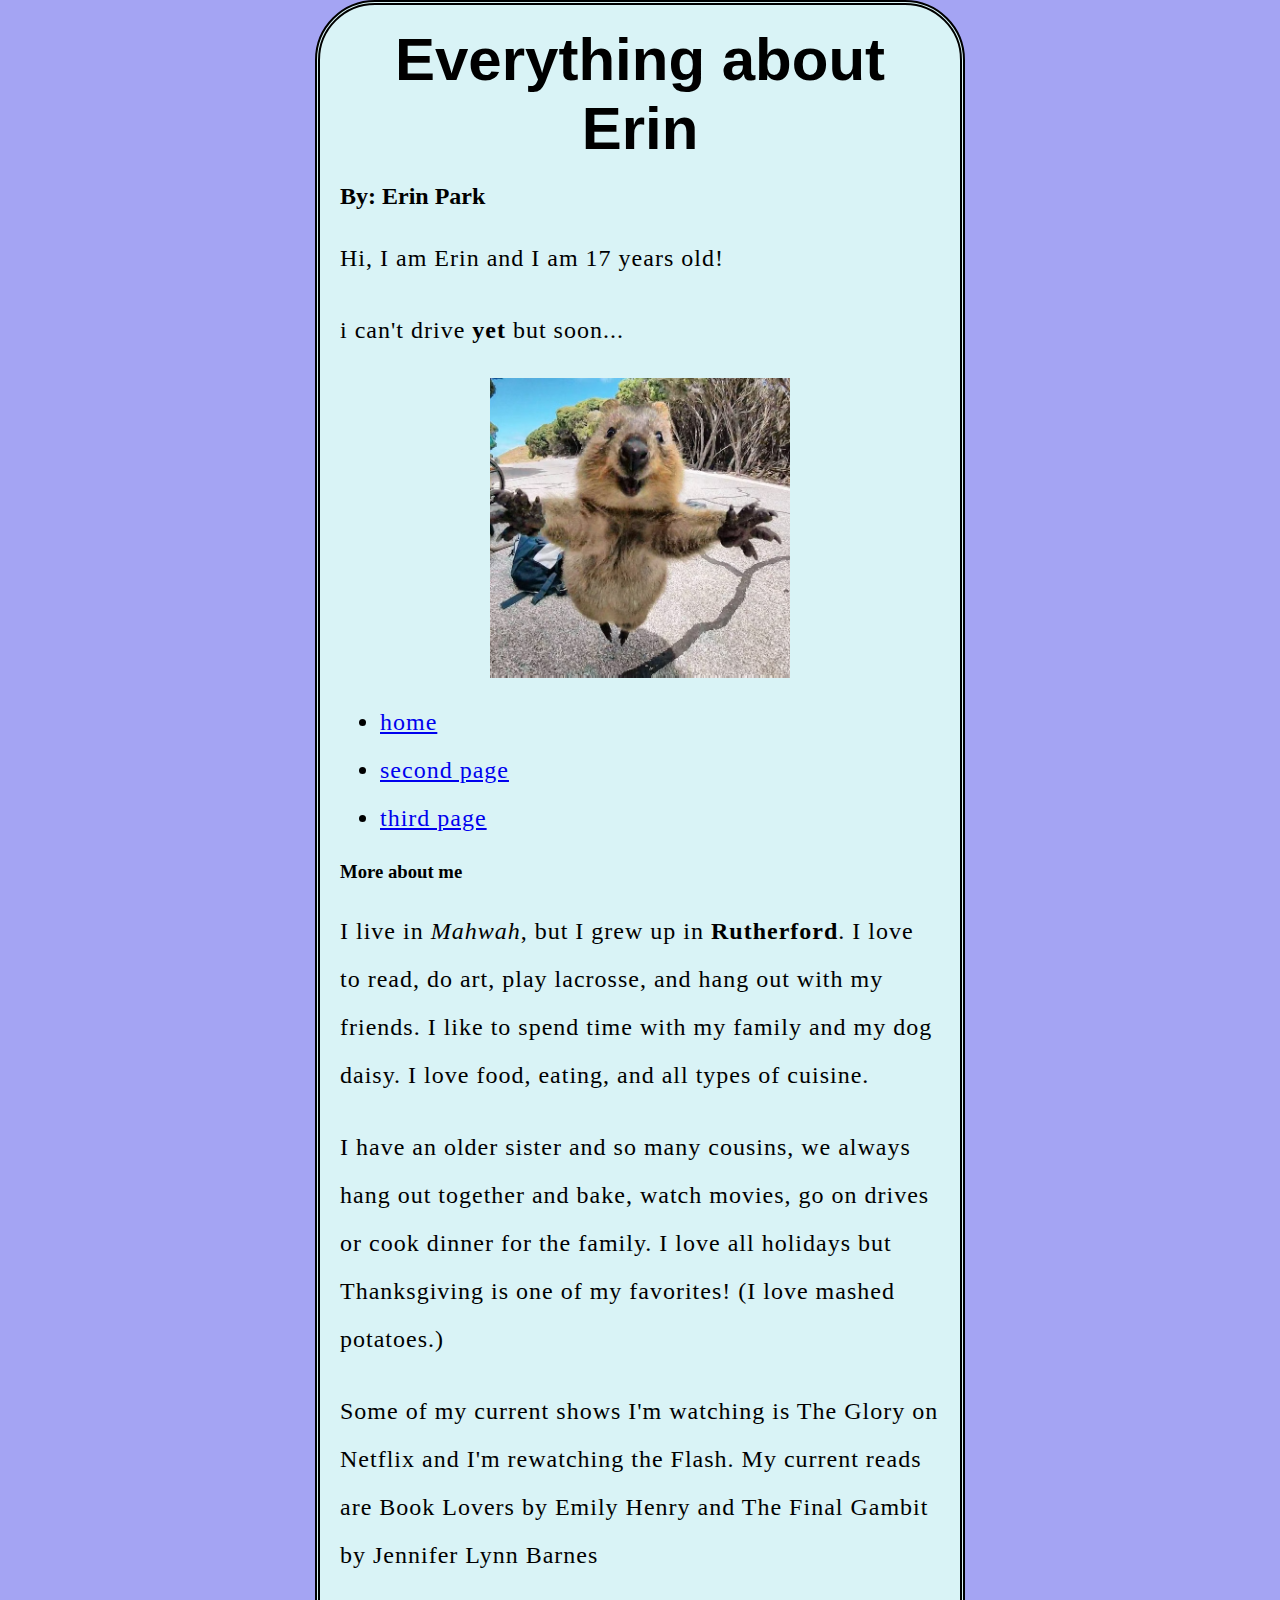
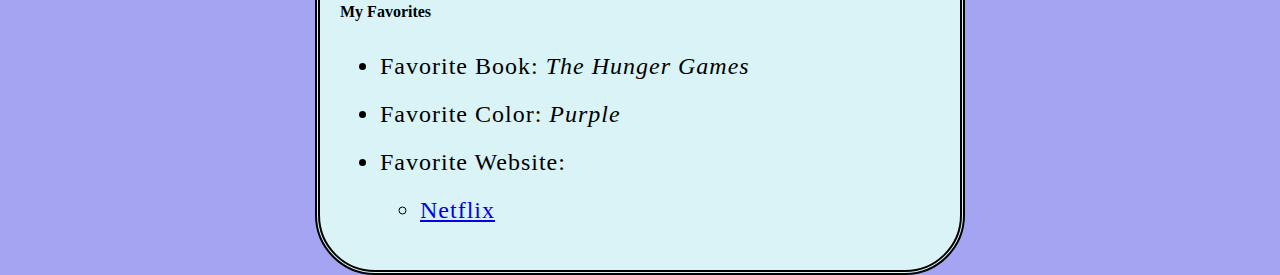
<file: index.html>
<!DOCTYPE html>
<html lang="en">

    <head>
        <meta charset="UTF-8">
        <meta http-equiv="X-UA-Compatible" content="IE=edge">
        <meta name="viewport" content="width=device-width, initial-scale=1.0">
        <link rel="stylesheet" href="style/style.css">
        <title>Erin's Personal Website</title>
        </head>
    
    <body>
        <header>
            <h1> Everything about Erin </h1>
            <h2> By: Erin Park </h2> 
            <p> Hi, I am Erin and I am 17 years old! </p>
            <p> i can't drive <strong>yet</strong> but soon... </p>
        </header>
        <img src= "Images/quokka.avif" height="300"
            alt= "a cute quokka trying to hug you"
            title= "this animal looks like me according to olivia">
        <nav>
        <ul>
            <li>
                <a href="index.html" >home</a>
            </li>
            <li>
                <a href="secondpage(art).html" >second page</a>
            </li> 
            <li>
                <a href="thirdpage.html" >third page</a>
            </li> 
        </ul>
        </nav>

        <h3>More about me</h3>
        <p>I live in <em>Mahwah</em>, but I grew up in <b>Rutherford</b>. I love to read, do art, play lacrosse, and hang out with my friends. I like to spend time with my family and my dog daisy. I love food, eating, and all types of cuisine.  </p>
        <p>I have an older sister and so many cousins, we always hang out together and bake, watch movies, go on drives or cook dinner for the family. I love all holidays but Thanksgiving is one of my favorites! (I love mashed potatoes.)</p>
        <p>Some of my current shows I'm watching is The Glory on Netflix and I'm rewatching the Flash. My current reads are Book Lovers by Emily Henry and The Final Gambit by Jennifer Lynn Barnes</p>
        <h4>My Favorites</h4>
        <ul>
            <li>Favorite Book: <i>The Hunger Games</i></li>
            <li>Favorite Color: <i>Purple</i></li>
            <li>Favorite Website: </li>
            <ul>
                <li> <a href ="https://www.netflix.com/browse" target="_blank"> Netflix</a></li>
            </ul>
        </ul>
    </body>
</html>
</file>
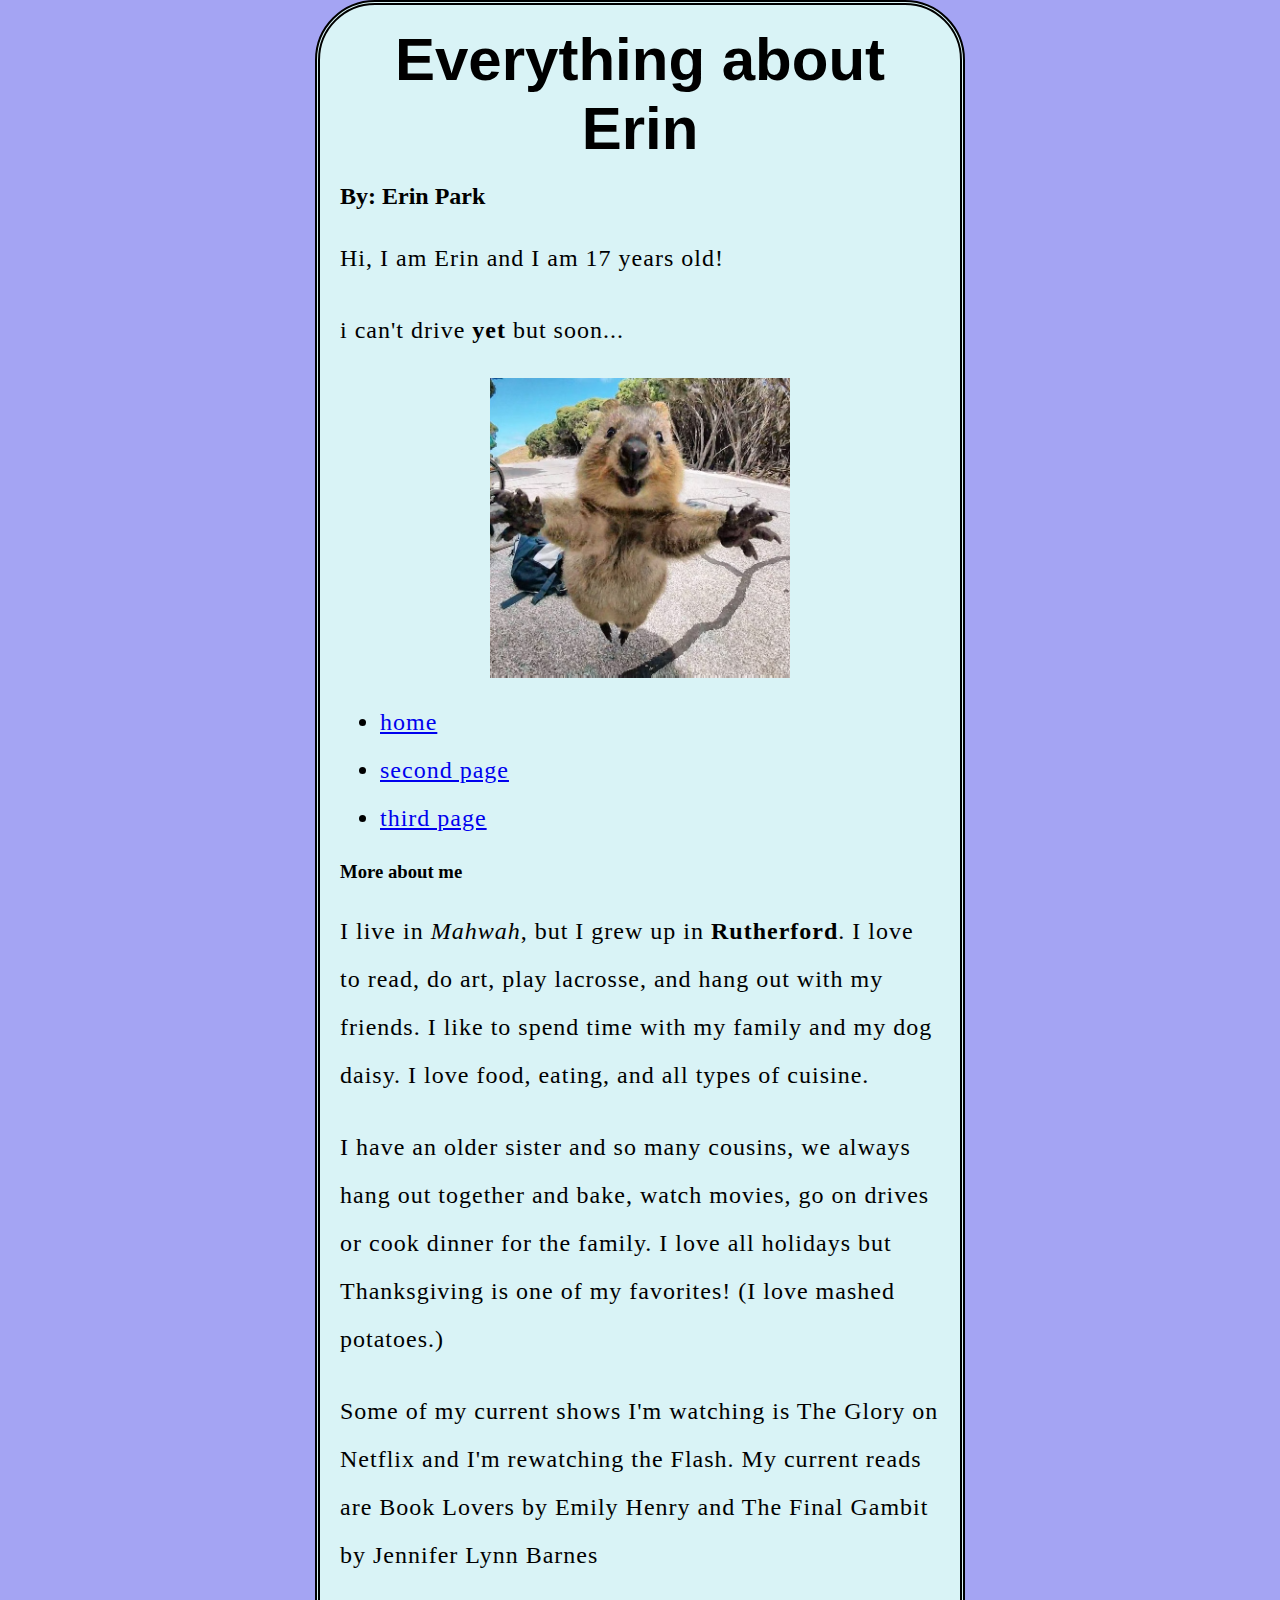
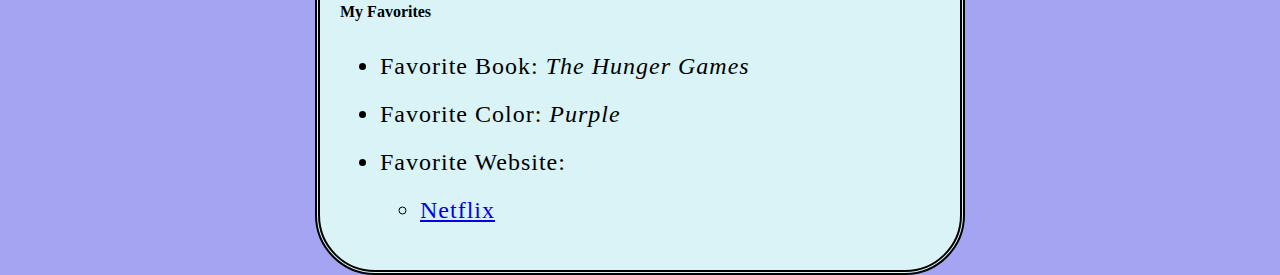
<file: ParkE_PersonalWebsite/index.html>
<!DOCTYPE html>
<html lang="en">

    <head>
        <meta charset="UTF-8">
        <meta http-equiv="X-UA-Compatible" content="IE=edge">
        <meta name="viewport" content="width=device-width, initial-scale=1.0">
        <link rel="stylesheet" href="/ParkE_PersonalWebsite/style/style.css">
        <title>Erin's Personal Website</title>
        </head>
    
    <body>
        <header>
            <h1> Everything about Erin </h1>
            <h2> By: Erin Park </h2> 
            <p> Hi, I am Erin and I am 17 years old! </p>
            <p> i can't drive <strong>yet</strong> but soon... </p>
        </header>
        <img src= "Images/quokka.avif" height="300"
            alt= "a cute quokka trying to hug you"
            title= "this animal looks like me according to olivia">
        <nav>
        <ul>
            <li>
                <a href="index.html" >home</a>
            </li>
            <li>
                <a href="secondpage(art).html" >second page</a>
            </li> 
            <li>
                <a href="thirdpage.html" >third page</a>
            </li> 
        </ul>
        </nav>

        <h3>More about me</h3>
        <p>I live in <em>Mahwah</em>, but I grew up in <b>Rutherford</b>. I love to read, do art, play lacrosse, and hang out with my friends. I like to spend time with my family and my dog daisy. I love food, eating, and all types of cuisine.  </p>
        <p>I have an older sister and so many cousins, we always hang out together and bake, watch movies, go on drives or cook dinner for the family. I love all holidays but Thanksgiving is one of my favorites! (I love mashed potatoes.)</p>
        <p>Some of my current shows I'm watching is The Glory on Netflix and I'm rewatching the Flash. My current reads are Book Lovers by Emily Henry and The Final Gambit by Jennifer Lynn Barnes</p>
        <h4>My Favorites</h4>
        <ul>
            <li>Favorite Book: <i>The Hunger Games</i></li>
            <li>Favorite Color: <i>Purple</i></li>
            <li>Favorite Website: </li>
            <ul>
                <li> <a href ="https://www.netflix.com/browse" target="_blank"> Netflix</a></li>
            </ul>
        </ul>
    </body>
</html>
</file>
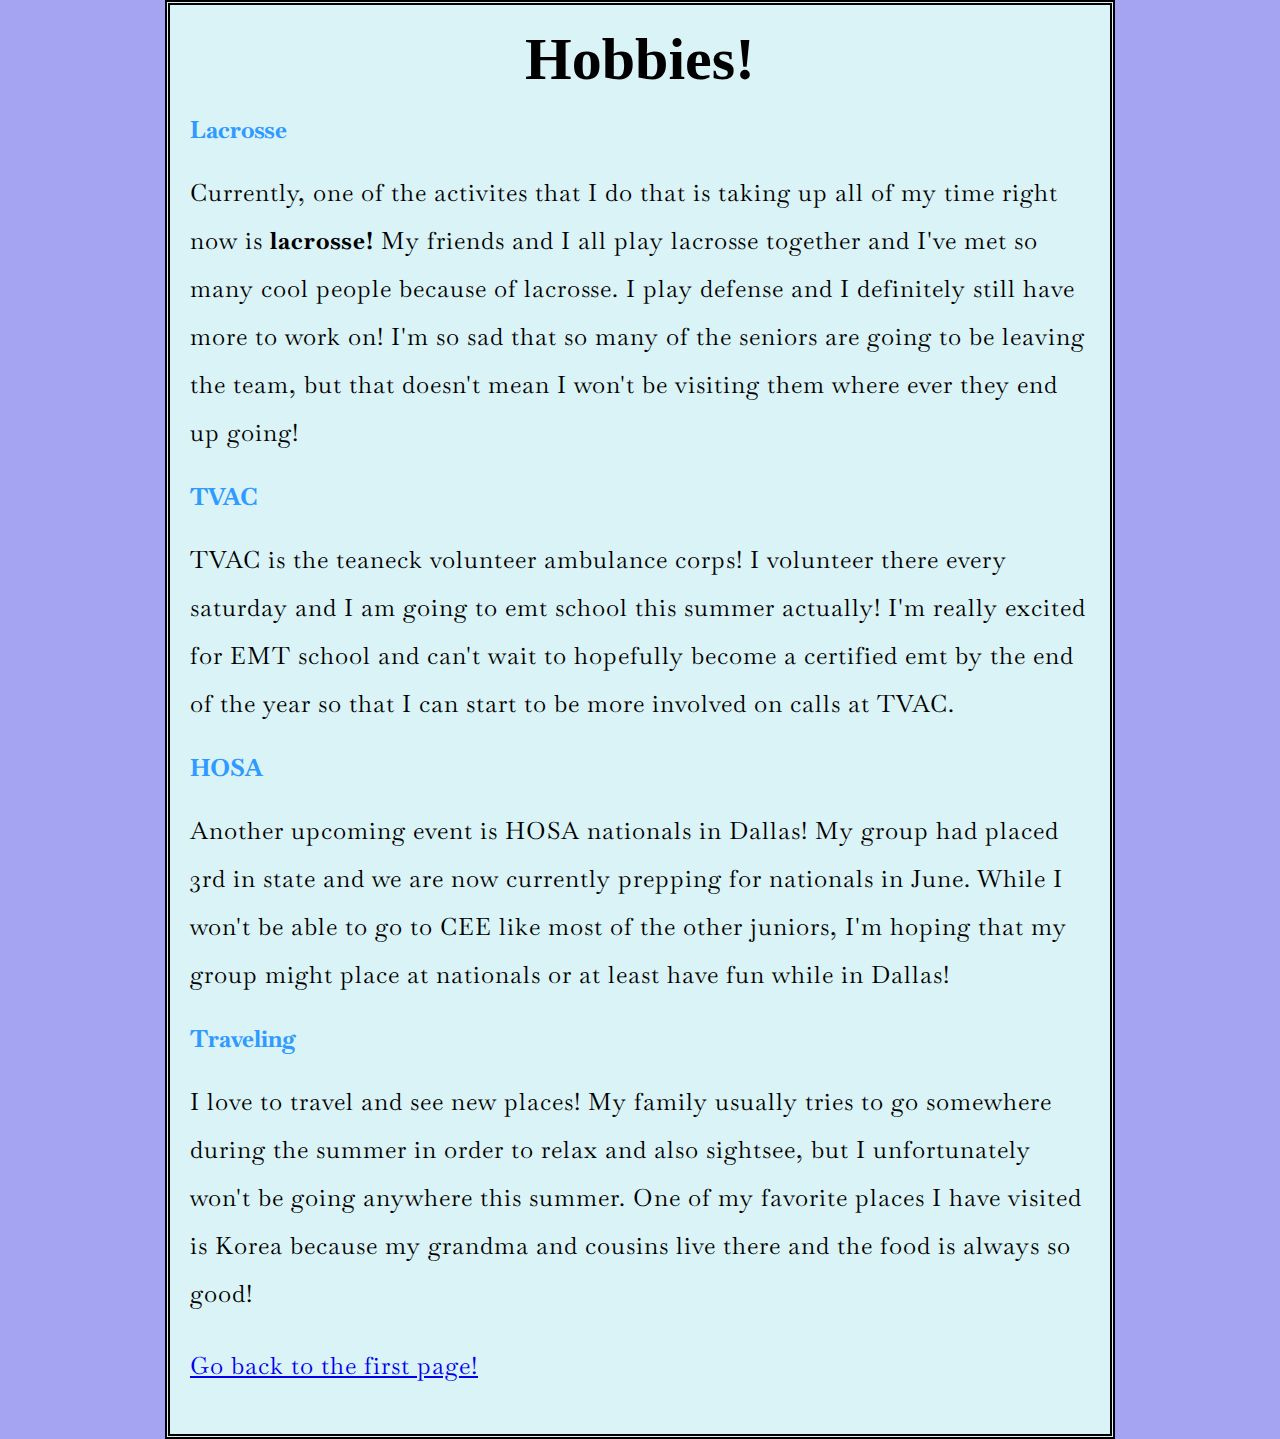
<file: thirdpage.html>
<!DOCTYPE html>
<html lang="en">
    <head>
        <meta charset="UTF-8">
        <meta http-equiv="X-UA-Compatible" content="IE=edge">
        <meta name="viewport" content="width=device-width, initial-scale=1.0">
        <link rel="stylesheet" href="style/style2.css">
        <title> My Third Page </title>
        <link rel="preconnect" href="https://fonts.googleapis.com">
        <link rel="preconnect" href="https://fonts.gstatic.com" crossorigin>
        <link href="https://fonts.googleapis.com/css2?family=Baskervville:ital@0;1&family=Bree+Serif&display=swap" rel="stylesheet">
        <script id="eq-discover-mathjax-check" src="chrome-extension://hjngolefdpdnooamgdldlkjgmdcmcjnc/content/mathJaxBundle.js"></script>        
    </head>

    <body>
        <h1><strong>Hobbies!</strong></h1>
        <h2 class="bold">Lacrosse</h2>
        <p>Currently, one of the activites that I do that is taking up all of my time right now is <b>lacrosse!</b> My friends and I all play lacrosse together and I've met so many cool people because of lacrosse. I play defense and I definitely still have more to work on! I'm so sad that so many of the seniors are going to be leaving the team, but that doesn't mean I won't be visiting them where ever they end up going!</p>
        <h2 class="bold">TVAC</h2>
        <p>TVAC is the teaneck volunteer ambulance corps! I volunteer there every saturday and I am going to emt school this summer actually! I'm really excited for EMT school and can't wait to hopefully become a certified emt by the end of the year so that I can start to be more involved on calls at TVAC. </p>
        <h2 class="bold">HOSA</h2>
        <p>Another upcoming event is HOSA nationals in Dallas! My group had placed 3rd in state and we are now currently prepping for nationals in June. While I won't be able to go to CEE like most of the other juniors, I'm hoping that my group might place at nationals or at least have fun while in Dallas! </p>
        <h2 class="bold">Traveling</h2>
        <p>I love to travel and see new places! My family usually tries to go somewhere during the summer in order to relax and also sightsee, but I unfortunately won't be going anywhere this summer. One of my favorite places I have visited is Korea because my grandma and cousins live there and the food is always so good! </p>

        
        <p><a href="index.html"> Go back to the first page! </a></p>
    </body>
</html>
</file>
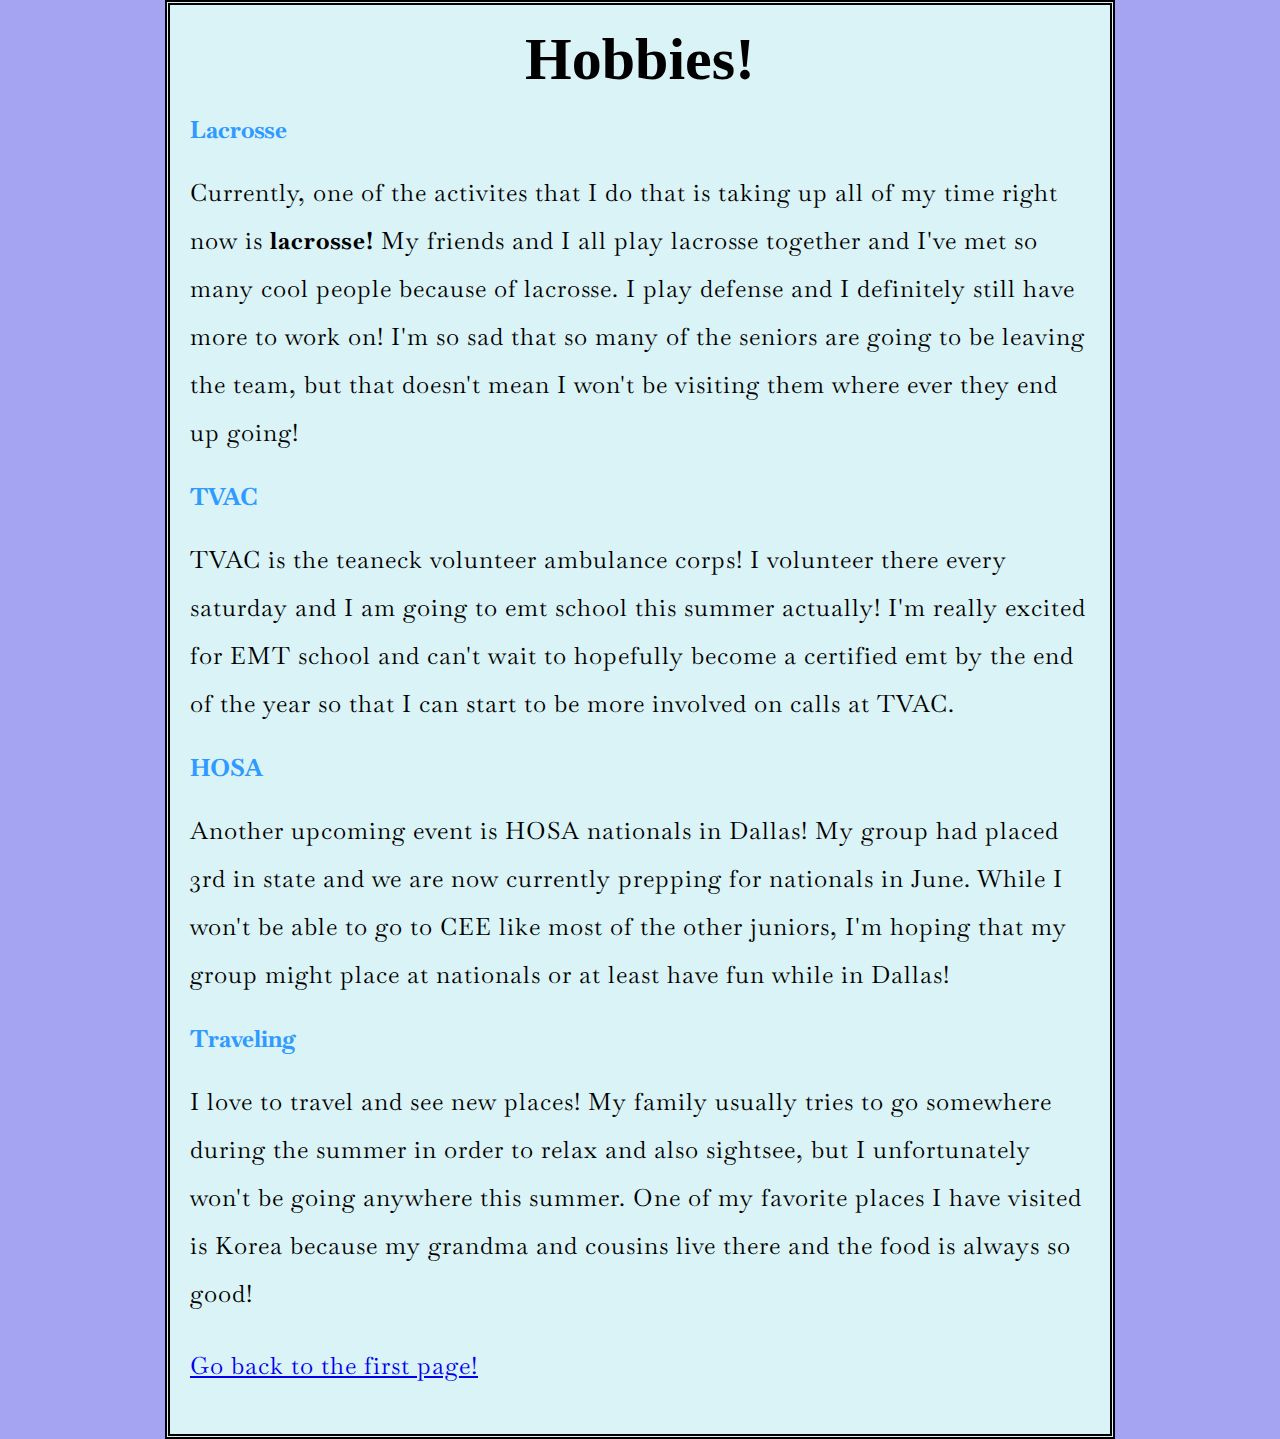
<file: ParkE_PersonalWebsite/thirdpage.html>
<!DOCTYPE html>
<html lang="en">
    <head>
        <meta charset="UTF-8">
        <meta http-equiv="X-UA-Compatible" content="IE=edge">
        <meta name="viewport" content="width=device-width, initial-scale=1.0">
        <link rel="stylesheet" href="/ParkE_PersonalWebsite/style/style2.css">
        <title> My Third Page </title>
        <link rel="preconnect" href="https://fonts.googleapis.com">
        <link rel="preconnect" href="https://fonts.gstatic.com" crossorigin>
        <link href="https://fonts.googleapis.com/css2?family=Baskervville:ital@0;1&family=Bree+Serif&display=swap" rel="stylesheet">
        <script id="eq-discover-mathjax-check" src="chrome-extension://hjngolefdpdnooamgdldlkjgmdcmcjnc/content/mathJaxBundle.js"></script>        
    </head>

    <body>
        <h1><strong>Hobbies!</strong></h1>
        <h2 class="bold">Lacrosse</h2>
        <p>Currently, one of the activites that I do that is taking up all of my time right now is <b>lacrosse!</b> My friends and I all play lacrosse together and I've met so many cool people because of lacrosse. I play defense and I definitely still have more to work on! I'm so sad that so many of the seniors are going to be leaving the team, but that doesn't mean I won't be visiting them where ever they end up going!</p>
        <h2 class="bold">TVAC</h2>
        <p>TVAC is the teaneck volunteer ambulance corps! I volunteer there every saturday and I am going to emt school this summer actually! I'm really excited for EMT school and can't wait to hopefully become a certified emt by the end of the year so that I can start to be more involved on calls at TVAC. </p>
        <h2 class="bold">HOSA</h2>
        <p>Another upcoming event is HOSA nationals in Dallas! My group had placed 3rd in state and we are now currently prepping for nationals in June. While I won't be able to go to CEE like most of the other juniors, I'm hoping that my group might place at nationals or at least have fun while in Dallas! </p>
        <h2 class="bold">Traveling</h2>
        <p>I love to travel and see new places! My family usually tries to go somewhere during the summer in order to relax and also sightsee, but I unfortunately won't be going anywhere this summer. One of my favorite places I have visited is Korea because my grandma and cousins live there and the food is always so good! </p>

        
        <p><a href="index.html"> Go back to the first page! </a></p>
    </body>
</html>
</file>
<file: style/style.css>
html {
    background-color: rgb(164, 164, 243);
    font-family: "Baskervville", Georgia, serif;
}
body {
    background-color: rgb(217, 243, 246); /* orange- #feb45f */
    width: 600px;
    margin: 0 auto;
    border: 5px double black; /* border-radius */
    border-radius: 60px;
    padding: 0px 20px 20px 20px;
}
img {
    display: block;
    width: 50%;
    margin: 20px auto;
    /* display: none; */ 
    /* width: 70% */
    /* margin: 20px auto; */
}
h1 {
    margin: 20px 0;
    font-size: 60px;
    text-align: center;
    font-family: Impact, Haettenschweiler, 'Arial Narrow Bold', sans-serif
}
p, li {
    /* display: inline; */
    font-size: 24px;
    line-height: 2;
    letter-spacing: 1px;
}
.bold {
    font-weight: bold;
    color: cadetblue;
}
li.bold {
    font-style: italic;
}
p.bold {
    text-decoration: underline;
}

p,li,h1,img {
    transition: transform .2s ease-in-out
}

li:hover, h1:hover, img:hover {
    transform: scale(1.2);
}

/* combined selector */
/* <span> inline <div> block */
</file>
<file: ParkE_PersonalWebsite/style/style.css>
html {
    background-color: rgb(164, 164, 243);
    font-family: "Baskervville", Georgia, serif;
}
body {
    background-color: rgb(217, 243, 246); /* orange- #feb45f */
    width: 600px;
    margin: 0 auto;
    border: 5px double black; /* border-radius */
    border-radius: 60px;
    padding: 0px 20px 20px 20px;
}
img {
    display: block;
    width: 50%;
    margin: 20px auto;
    /* display: none; */ 
    /* width: 70% */
    /* margin: 20px auto; */
}
h1 {
    margin: 20px 0;
    font-size: 60px;
    text-align: center;
    font-family: Impact, Haettenschweiler, 'Arial Narrow Bold', sans-serif
}
p, li {
    /* display: inline; */
    font-size: 24px;
    line-height: 2;
    letter-spacing: 1px;
}
.bold {
    font-weight: bold;
    color: cadetblue;
}
li.bold {
    font-style: italic;
}
p.bold {
    text-decoration: underline;
}

p,li,h1,img {
    transition: transform .2s ease-in-out
}

li:hover, h1:hover, img:hover {
    transform: scale(1.2);
}

/* combined selector */
/* <span> inline <div> block */
</file>
<file: style/style2.css>
html {
    background-color: rgb(164, 164, 243);
    font-family: "Baskervville", 'Trebuchet MS', 'Lucida Sans Unicode', 'Lucida Grande', 'Lucida Sans', Arial, sans-serif
}

body {
    background-color: rgb(217, 243, 246); /* orange- #feb45f */
    width: 900px;
    margin: 0 auto;
    border: 5px double black; /* border-radius */
    padding: 0px 20px 20px 20px;
}

h1 {
    margin: 20px 0;
    font-size: 60px;
    text-align: center;
    font-family: Cambria, Cochin, Georgia, Times, 'Times New Roman', serif
}

img {
    display: block;
    width: 30%;
    margin: 20px auto;
    /* display: none; */ 
    /* width: 70% */
    /* margin: 20px auto; */
}

.coolbox {
    border: mediumseagreen dotted 3px;
    border-radius: 30px;
    padding: 20px;
    margin: 10px;
    background-color: beige;
}

p, li {
    /* display: inline; */
    font-size: 24px;
    line-height: 2;
    letter-spacing: 1px;
}

.bold {
    font-weight: bold;
    color: rgb(47, 154, 255);
}
</file>
<file: ParkE_PersonalWebsite/style/style2.css>
html {
    background-color: rgb(164, 164, 243);
    font-family: "Baskervville", 'Trebuchet MS', 'Lucida Sans Unicode', 'Lucida Grande', 'Lucida Sans', Arial, sans-serif
}

body {
    background-color: rgb(217, 243, 246); /* orange- #feb45f */
    width: 900px;
    margin: 0 auto;
    border: 5px double black; /* border-radius */
    padding: 0px 20px 20px 20px;
}

h1 {
    margin: 20px 0;
    font-size: 60px;
    text-align: center;
    font-family: Cambria, Cochin, Georgia, Times, 'Times New Roman', serif
}

img {
    display: block;
    width: 30%;
    margin: 20px auto;
    /* display: none; */ 
    /* width: 70% */
    /* margin: 20px auto; */
}

.coolbox {
    border: mediumseagreen dotted 3px;
    border-radius: 30px;
    padding: 20px;
    margin: 10px;
    background-color: beige;
}

p, li {
    /* display: inline; */
    font-size: 24px;
    line-height: 2;
    letter-spacing: 1px;
}

.bold {
    font-weight: bold;
    color: rgb(47, 154, 255);
}
</file>
